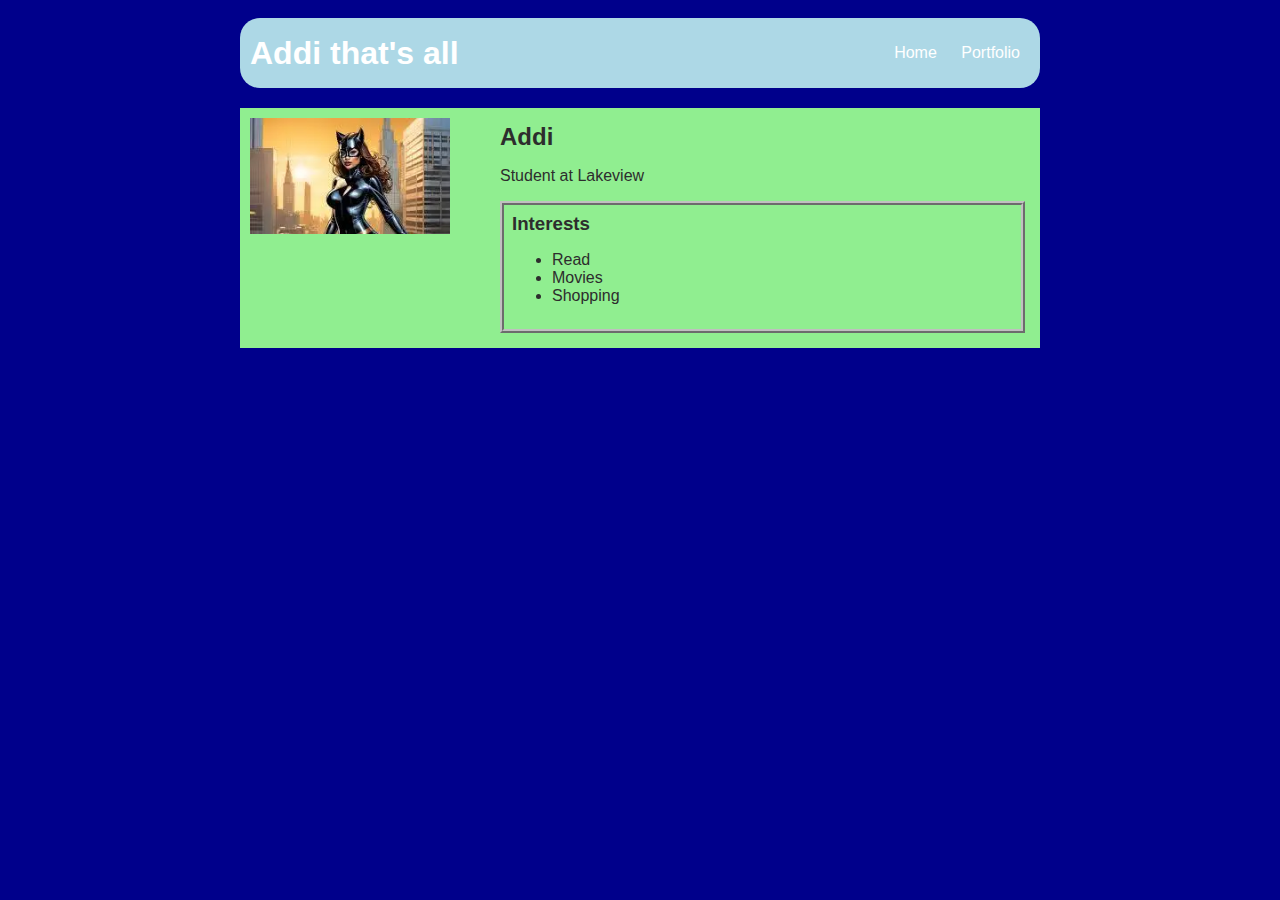
<file: index.html>
<!DOCTYPE HTML>
<html>
    <head>
      <title>Addi's Project</title>
      <link rel="stylesheet" href="style.css">
    </head>

    <body>
        
        <!-- All content goes here -->
        <div id="all-contents">
          <nav>
            <h1>Addi that's all</h1>
        <ul id= "nav-ul"> 
            <li class="nav-li">
              <a href="index.html"> Home </a>
            </li> 
            <li class="nav-li">  
              <a href="portfolio.html"> Portfolio </a>
            </li> 
        </ul>
            </nav>
    
            <main>
                <!-- Sidebar section -->
                <div class= "sidebar">
                    <img class="sidebar-img" src="[data-uri]">
                </div>
          
  <!-- Content section -->
  <div class="content">
    <h2>Addi</h2>
    <p>Student at Lakeview</p>
    <!--Interests section-->
    <div id="interests">
      <h3>Interests</h3>
      <ul>
        <li>Read</li>
        <li>Movies</li>
        <li>Shopping</li>
      </ul>
    </div>
 </div>
</main>
</div>
</body>  
</html>
</file>
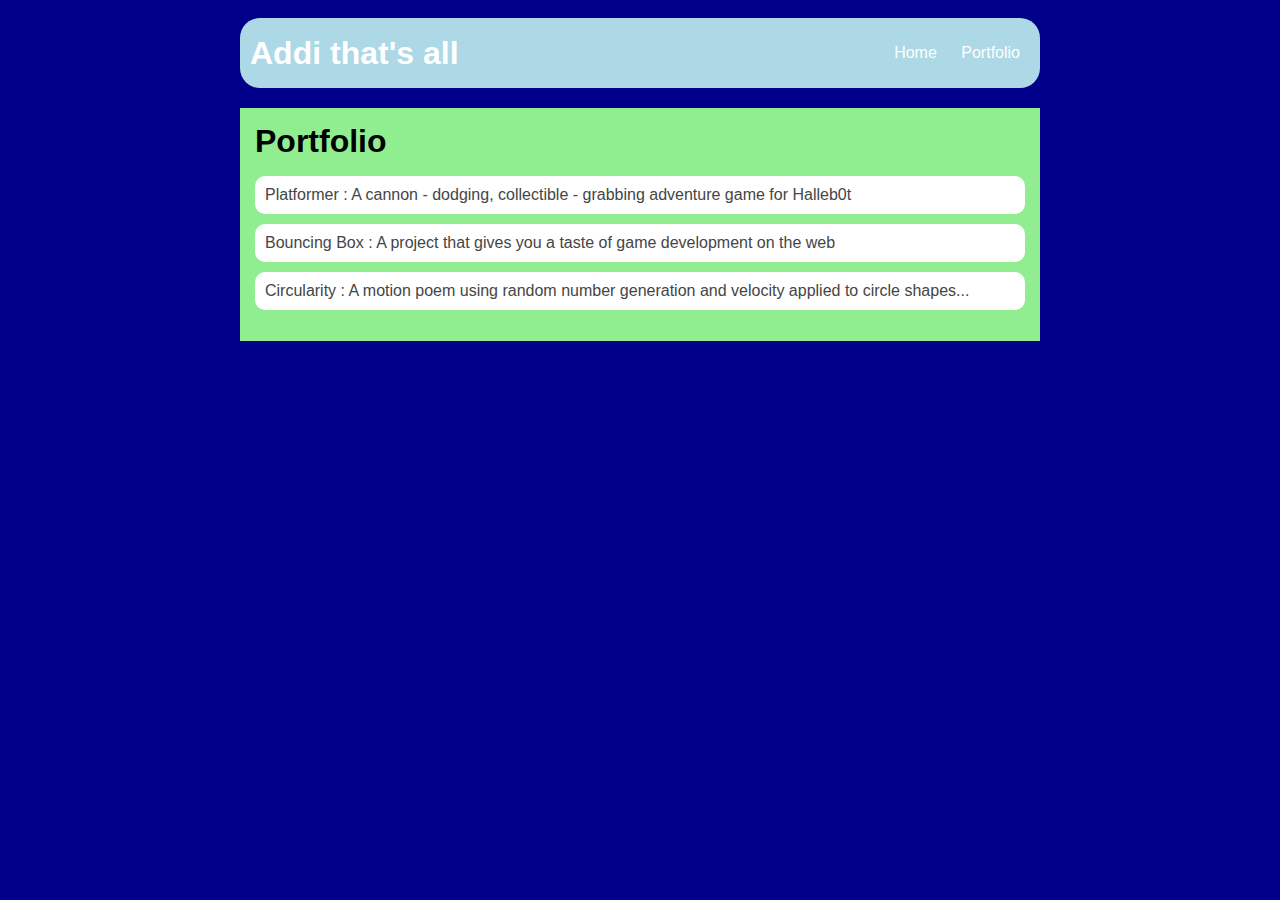
<file: portfolio.html>
<!DOCTYPE HTML>
<html>
    <head>
        <title>Addi's Project</title>
        <link rel="stylesheet" href="style.css">
      </head>

    <body>
      <div id="all-contents">
        <nav>
            <h1>Addi that's all</h1>
            <ul id="nav-ul">
                <li class="nav-li">
                    <a class="nav-a" href="index.html">Home</a>
                </li>
                <li class="nav-li">
                    <a class="nav-a" href="portfolio.html">Portfolio</a>
                </li>
            </ul>
        </nav>
        <main>
            <div class="content">
                <h1>Portfolio</h1>
                <ul id="portfolio">
                    <li><a href="projects/platformer/">Platformer : A cannon - dodging, collectible - grabbing adventure game for Halleb0t</a></li>
                    <li><a href="projects/bouncing-box/">Bouncing Box : A project that gives you a taste of game development on the web </a></li>
                    <li><a href="projects/circularity/">Circularity : A motion poem using random number generation and velocity applied to circle shapes...</a></li>
                </ul>
            </div>
        </main>
      </div>
    </body>
</html>
</file>
<file: style.css>
body {
    background: darkblue;
    color: rgb(45, 45, 45);
    padding: 10px;
    font-family: arial;
}
#all-contents {
  max-width: 800px;
    margin: auto;
}

/* navigation menu */
nav {
    background: lightblue;
   margin: 0 auto;
   margin-bottom: 20px;
    display: flex;
    padding: 10px;
    border-radius: 20px;
}
h1 {
    display: flex;
    align-items: center;
    color: white;
    flex: 1;
    margin: 0;
}
#nav-ul {
    list-style-image: none;
}
.nav-li {
    display: inline-block;
    padding: 0 10px;
}
a {
    text-decoration: none;
    color: #fff;
}

/* main container area beneath menu */
main {
    background: lightgreen;
    display: flex;
}
.sidebar {
    margin-right: 25px;
    padding: 10px;
}
.sidebar-img {
    width: 200px;
}
.content {
    flex: 1;
    padding: 15px;
}

/* portfolio styles */
#interests {
    border: 4px silver ridge;
    padding: 8px;
}
h2, h3 {
    margin: 0px;
}
/* Portfolio styles */
.content h1 {
    color: black;
  }
  
  #portfolio {
    list-style-type: none;
    padding-left: 0;
  }
  
  #portfolio li {
    background: #fff;
    padding: 10px;
    border-radius: 10px;
    margin-bottom: 10px;
  }
  
  #portfolio li:hover {
    background: #eee;
  }
  
  #portfolio a {
    text-decoration: none;
    color: #454545;
  }
</file>
